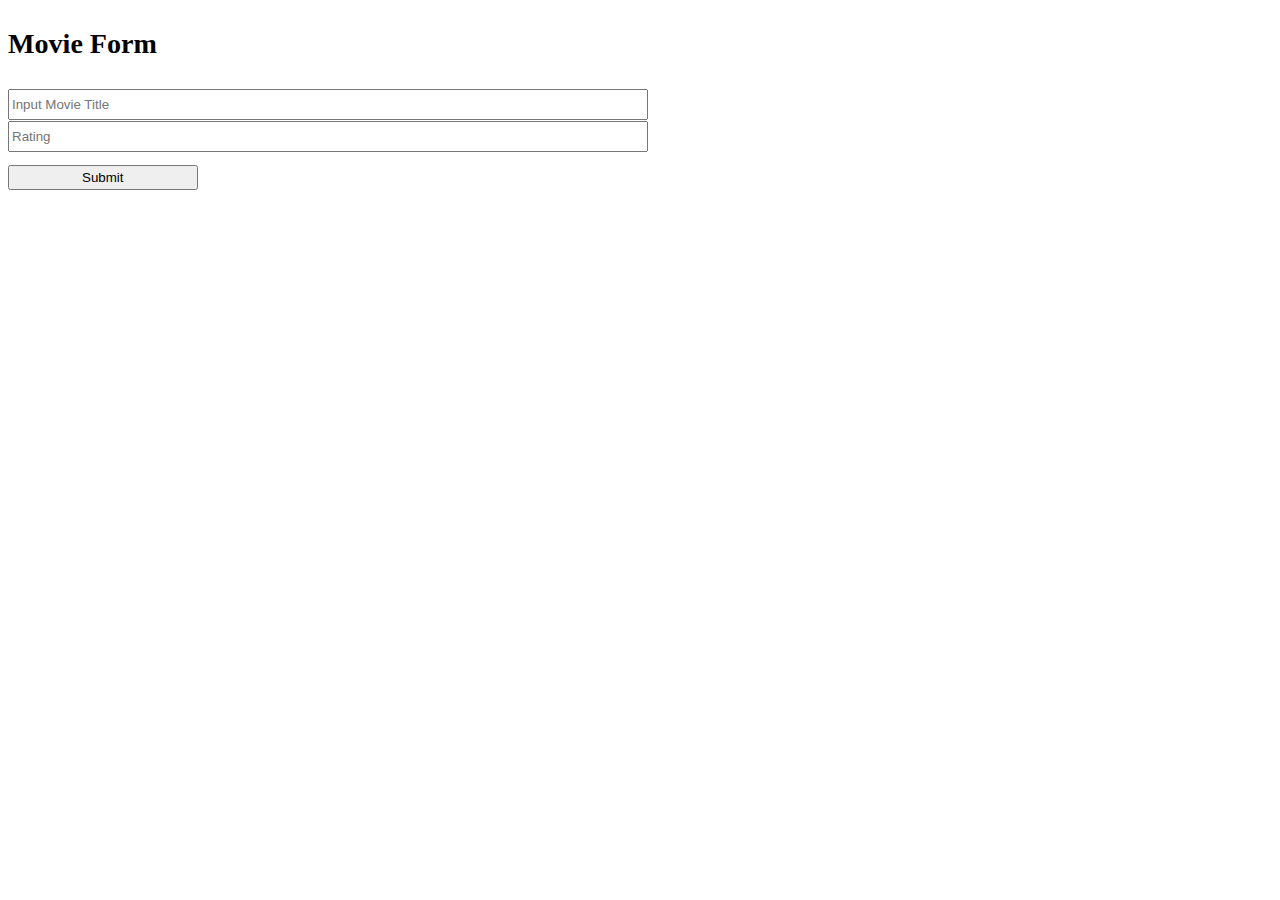
<file: movieapp.html>
<!DOCTYPE html>
<html lang="en">
  <head>
    <meta charset="UTF-8" />
    <meta http-equiv="X-UA-Compatible" content="IE=edge" />
    <meta name="viewport" content="width=device-width, initial-scale=1.0" />
    <title>Movie App</title>
    <link rel="stylesheet" href="movieapp.css" />
  </head>
  <body>
    <div id="form"></div>
    <div id="list">
      <ul></ul>
    </div>
    <script src="https://code.jquery.com/jquery-3.3.1.js"></script>
    <script>
      //Part 2
      $("#form").append(
        $("<h3> Movie Form <h3/>"),
        $("<form/>").append(
          $("<input/>", {
            type: "text",
            id: "title",
            name: "title",
            placeholder: "Input Movie Title",
          }),
          $("<input/>", {
            type: "number",
            id: "rating",
            name: "rating",
            placeholder: "Rating",
            min: "1",
            max: "10",
          }),
          $("<input/>", {
            type: "submit",
            id: "submit",
            value: "Submit",
          })
        )
      );
      $("#submit").on("click", function (e) {
        e.preventDefault();
        let title = $("#title").val();
        let rating = $("#rating").val();
        $("ul").append(
          `<li>${title}, rating: ${rating} <button>X</button></li>`
        );
      });

      $("ul").on("click", "button", function (e) {
        $(e.target).closest("li").remove();
      });
    </script>
  </body>
</html>
</file>
<file: movieapp.css>
body {
  font-size: 1.5rem;
}

input {
  width: 50%;
  height: 25px;
}

input[type="submit"] {
  width: 15%;
  display: block;
  margin-top: 1%;
}
</file>
